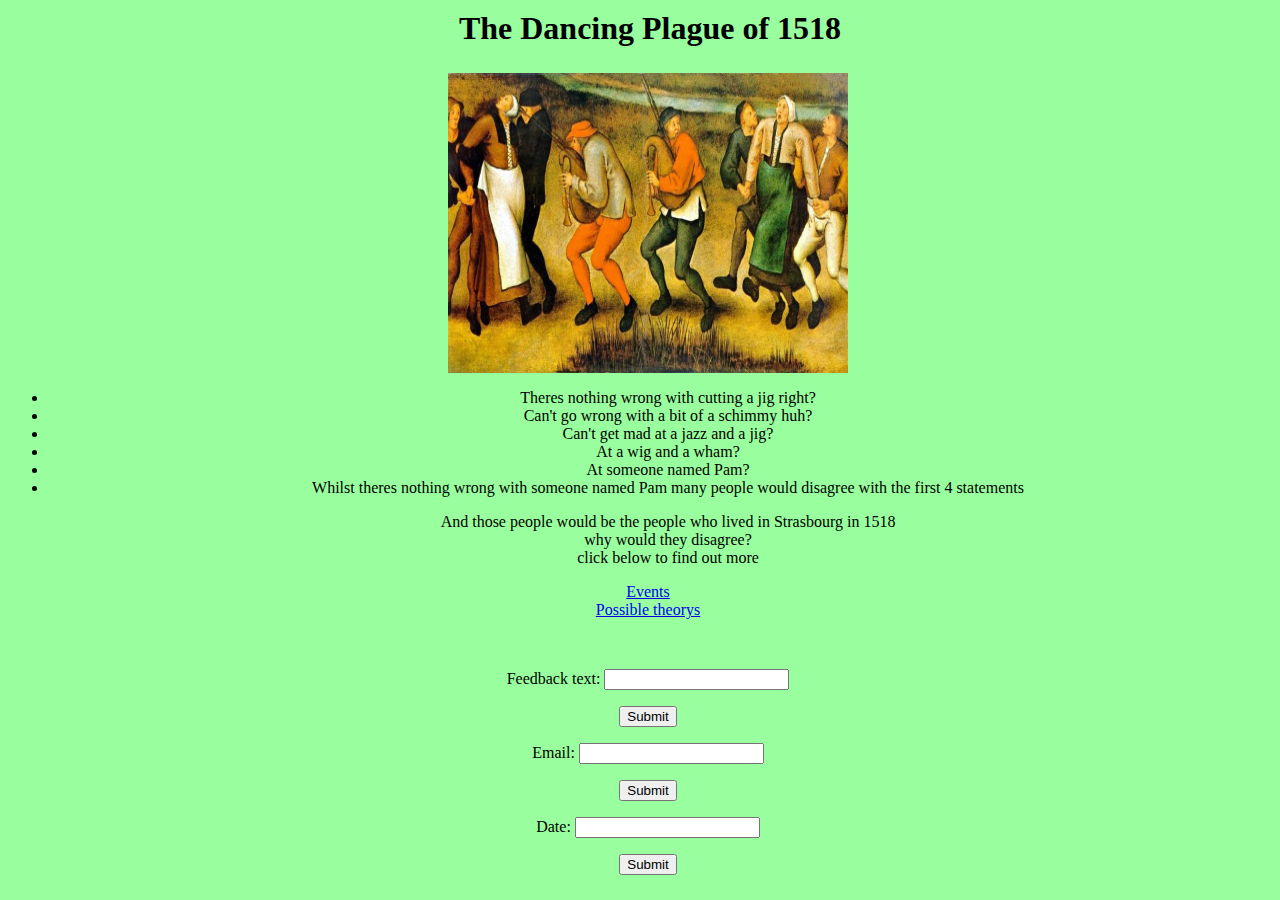
<file: index.html>
<html>
    <head>
        <title>SAM L IS A RACIST</title>
        <link rel="stylesheet" href="main.css">
    </head>
    <body>
        <h1>
            The Dancing Plague of 1518
        </h1>
        <img src="image2.jpg" alt="This is a picture of the dancing plague where spinning some kindling went too far" height="300px" width="400px">
        <ul>
            <li>Theres nothing wrong with cutting a jig right?</li>
            <li>Can't go wrong with a bit of a schimmy huh?</li>
            <li>Can't get mad at a jazz and a jig?</li>
            <li>At a wig and a wham?</li>
            <li>At someone named Pam?</li>
            <li>Whilst theres nothing wrong with someone named Pam many people would disagree with the first 4 statements</li>
            <p>
                And those people would be the people who lived in Strasbourg in 1518<br>why would they disagree?<br>click below to find out more
            </p>
        </ul>
            <a href="eventspage.html">Events</a><br>
            <a href="possibletheorys.html">Possible theorys</a>
            <p><br></p>
            <form id="form1" action=""> 

                Feedback text: 
              
                <input type="text" name="Feedback text"> 
              
              </form> 
              <button onclick="myFunction()">Submit</button> 
              <p id="output_here"></p>
            <form id="form2" action=""> 

                Email: 
              
                <input type="text" name="Email"> 
              
            </form> 
            <button onclick="myFunction2()">Submit</button> 
            <p id="output_here2"></p>
            <form id="form3" action=""> 

                Date: 
              
                <input type="text" name="Email"> 
              
            </form> 
            <button onclick="myFunction3()">Submit</button> 
            <p id="output_here3"></p> 
        </p>
        <script src="textfeedback.js"></script>
        <noscript>You need to enable JavaScript to view the full site.</noscript>
    </body>
</html>
</file>
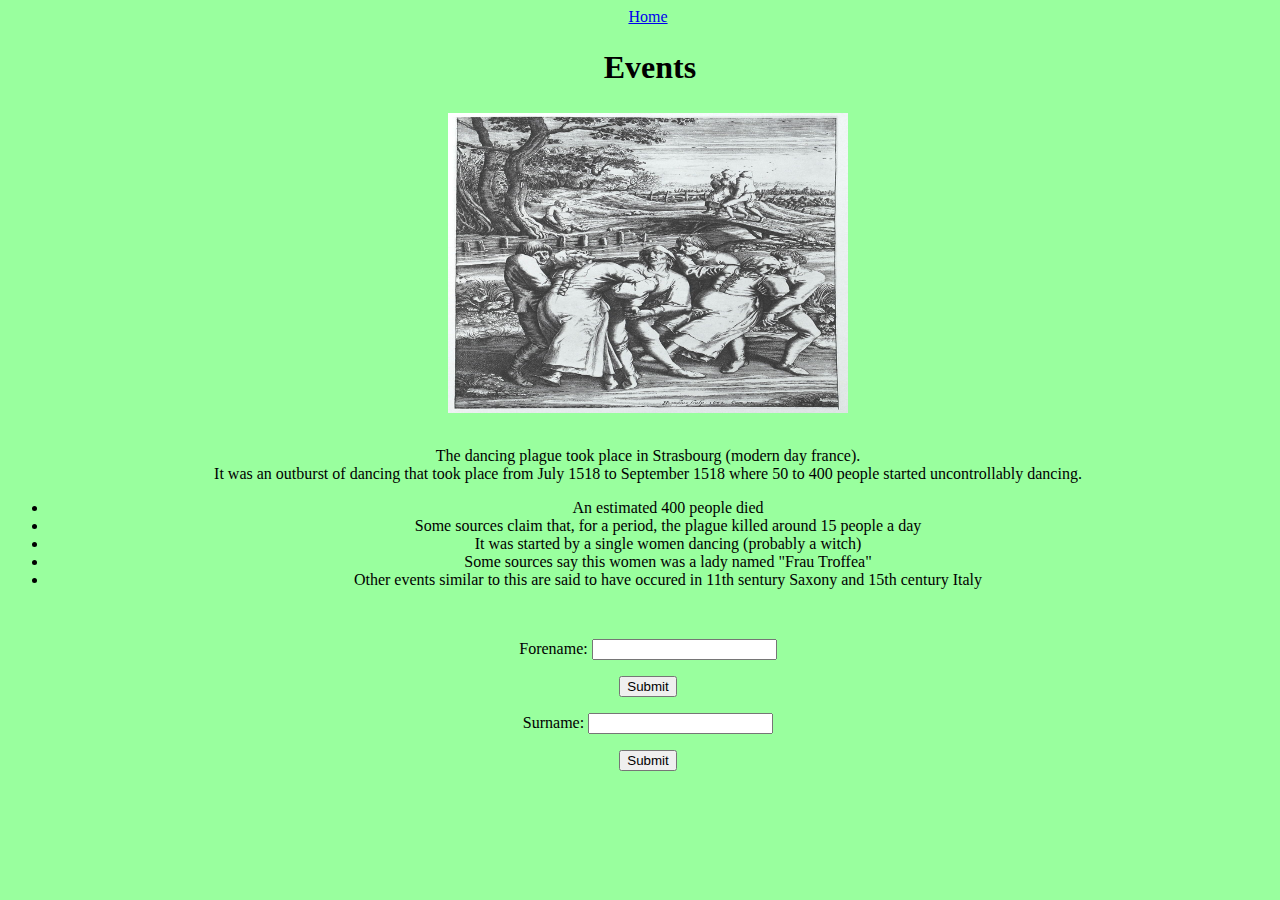
<file: eventspage.html>
<html>
    <head>
        <title>SAM L IS STILL A RACIST</title>
        <link rel="stylesheet" href="main.css">
    </head>
    <body>
        <a href="index.html">Home</a>
        <h1>Events</h1>
        <img src="image1.JPG" alt="This is a picture of the dancing plague where jippin a jive went too far" height="300px" width="400px">
        <p>
            <br>
            The dancing plague took place in Strasbourg (modern day france). <br>
            It was an outburst of dancing that took place from July 1518 to September 1518 where 50 to 400 people started uncontrollably dancing.
        </p>
        <ul>
                <li>An estimated 400 people died</li>
                <li>Some sources claim that, for a period, the plague killed around 15 people a day</li>
                <li>It was started by a single women dancing (probably a witch)</li>
                <li>Some sources say this women was a lady named "Frau Troffea"</li>
                <li>Other events similar to this are said to have occured in 11th sentury Saxony and 15th century Italy</li>
        </ul>
        <br>
        <p>
            <form id="form4" action=""> 

                Forename: 
          
                <input type="text" name="Feedback text"> 
          
            </form>
            <button onclick="myFunction4()">Submit</button> 
            <p id="output_here4"></p>
            <form id="form5" action=""> 

                Surname: 
          
                <input type="text" name="Feedback text"> 
          
            </form>
            <button onclick="myFunction5()">Submit</button> 
            <p id="output_here5"></p>
        </p>
        <script src="textfeedback.js"></script>
        <noscript>You need to enable JavaScript to view the full site.</noscript>
    </body>
</html>
</file>
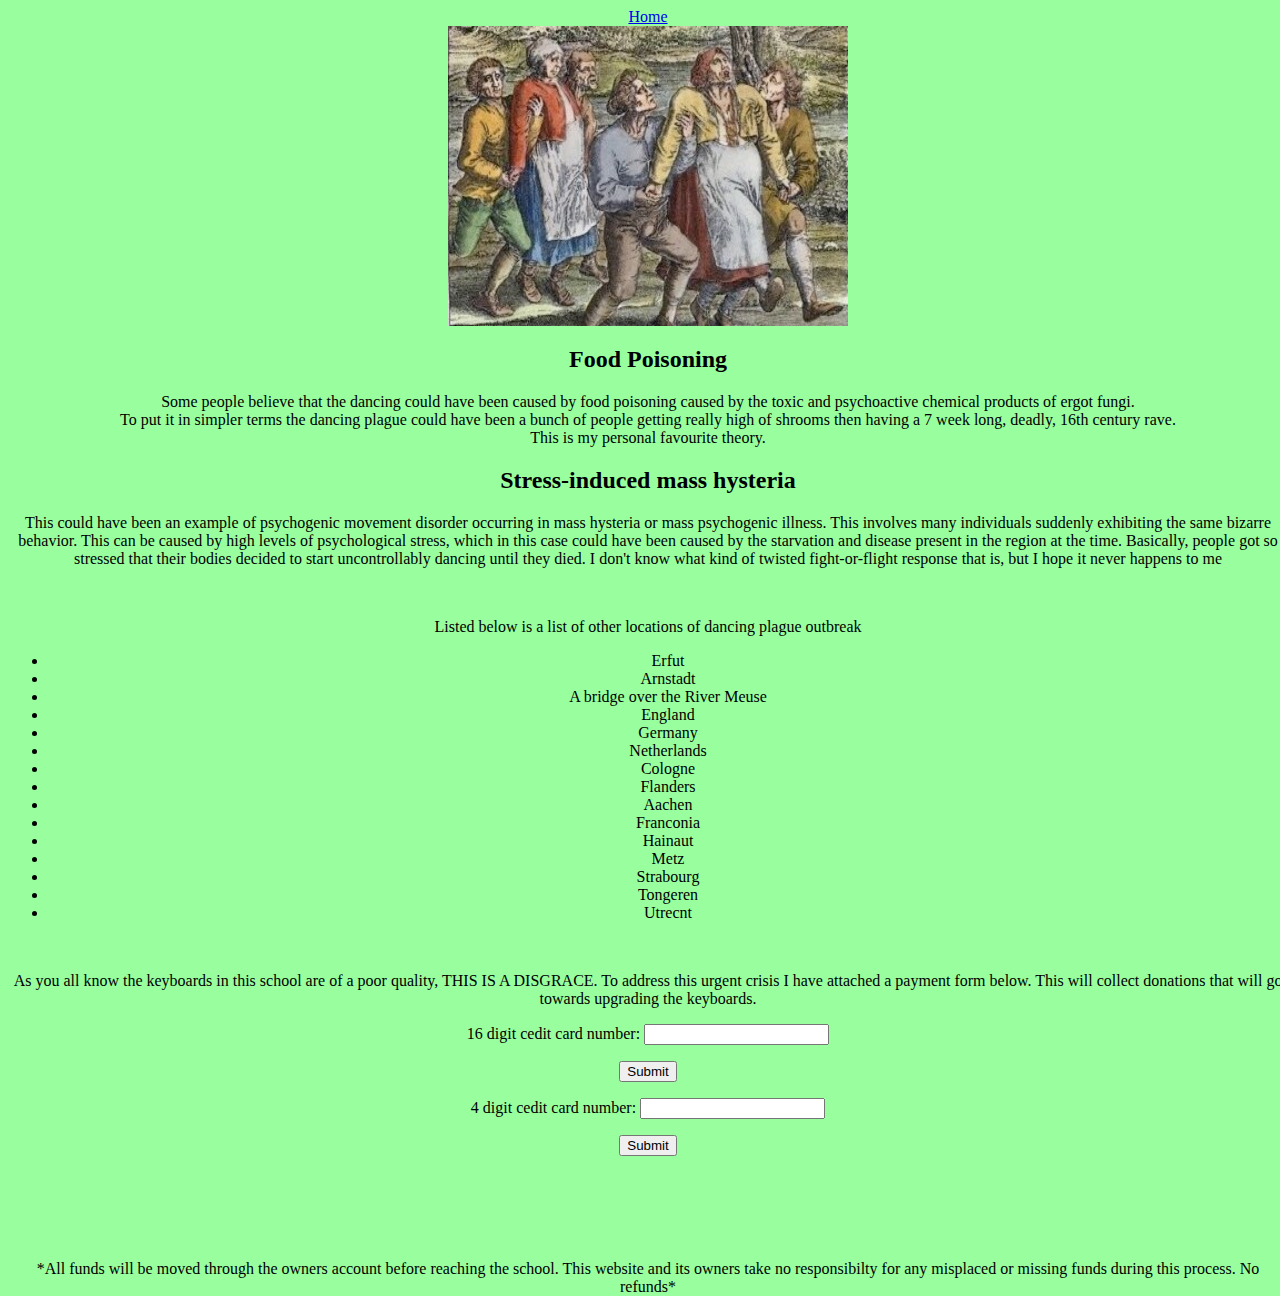
<file: possibletheorys.html>
<html>
    <head>
        <title>SAM L IS DEFINITELY A RACIST</title>
        <link rel="stylesheet" href="main.css">
    </head>
    <body>
        <a href="index.html">Home</a><br>
        <img src="image3.jpg" alt="This is a picture of the dancing plague where some particularly wig wham slam bams got too bam slam" height="300px" width="400px">
        <h2>
            Food Poisoning
        </h2>
        <p>
            Some people believe that the dancing could have been caused by food poisoning caused by the toxic
            and psychoactive chemical products of ergot fungi.<br>
            To put it in simpler terms the dancing plague could have been a bunch of people getting really
            high of shrooms then having a 7 week long, deadly, 16th century rave. <br>
            This is my personal favourite theory.
        </p>
        <h2>
            Stress-induced mass hysteria
        </h2>
        <p>
            This could have been an example of psychogenic movement disorder occurring in mass hysteria or mass psychogenic illness. 
            This involves many individuals suddenly exhibiting the same bizarre behavior. 
            This can be caused by high levels of psychological stress, which in this case could have been caused by the starvation and disease present in the region at the time. 
            Basically, people got so stressed that their bodies decided to start uncontrollably dancing until they died. 
            I don't know what kind of twisted fight-or-flight response that is, but I hope it never happens to me
        </p><br>
        <p>
            Listed below is a list of other locations of dancing plague outbreak
        </p>
        <ul>
            <li>Erfut</li>
            <li>Arnstadt</li>
            <li>A bridge over the River Meuse</li>
            <li>England</li>
            <li>Germany</li>
            <li>Netherlands</li>
            <li>Cologne</li>
            <li>Flanders</li>
            <li>Aachen</li>
            <li>Franconia</li>
            <li>Hainaut</li>
            <li>Metz</li>
            <li>Strabourg</li>
            <li>Tongeren</li>
            <li>Utrecnt</li>
        </ul>
        <br>
        <p>As you all know the keyboards in this school are of a poor quality, THIS IS A DISGRACE. To address this urgent crisis I have attached a payment form below. This will collect donations that will go towards upgrading the keyboards.</p>
        <p>
            <form id="form6" action=""> 

                16 digit cedit card number: 
          
                <input type="text" name="Feedback text"> 
          
            </form>
            <button onclick="myFunction6()">Submit</button> 
            <p id="output_here6"></p>
            <form id="form7" action=""> 

                4 digit cedit card number: 
          
                <input type="text" name="Feedback text"> 
          
            </form>
            <button onclick="myFunction7()">Submit</button> 
            <p id="output_here7"></p>
        </p>
        <script src="textfeedback.js"></script>
        <noscript>You need to enable JavaScript to view the full site.</noscript>
        <br>
        <br>
        <br>
        <br>
        <p>*All funds will be moved through the owners account before reaching the school. This website and its owners take no responsibilty for any misplaced or missing funds during this process. No refunds*</p>
    </body>
</html>
</file>
<file: main.css>
body {
	font-family: Verdana;
	font-size: medium;
	color: rgb(0, 0, 0);
	background-color: #99ff9e;
	width: 100%;
	height: 30px;
	text-align: center;	
}
h1 {
	font-family: Verdana;
	font-size: xx_larger;
	color: rgb(0, 0, 0);
	background-color: #99ff9e;
	border-width: 2px;
	border-style: solid;
	border-color: #99ff9e;
	width: 100%;
	height: 40px;	
	text-align: center;
}
</file>
